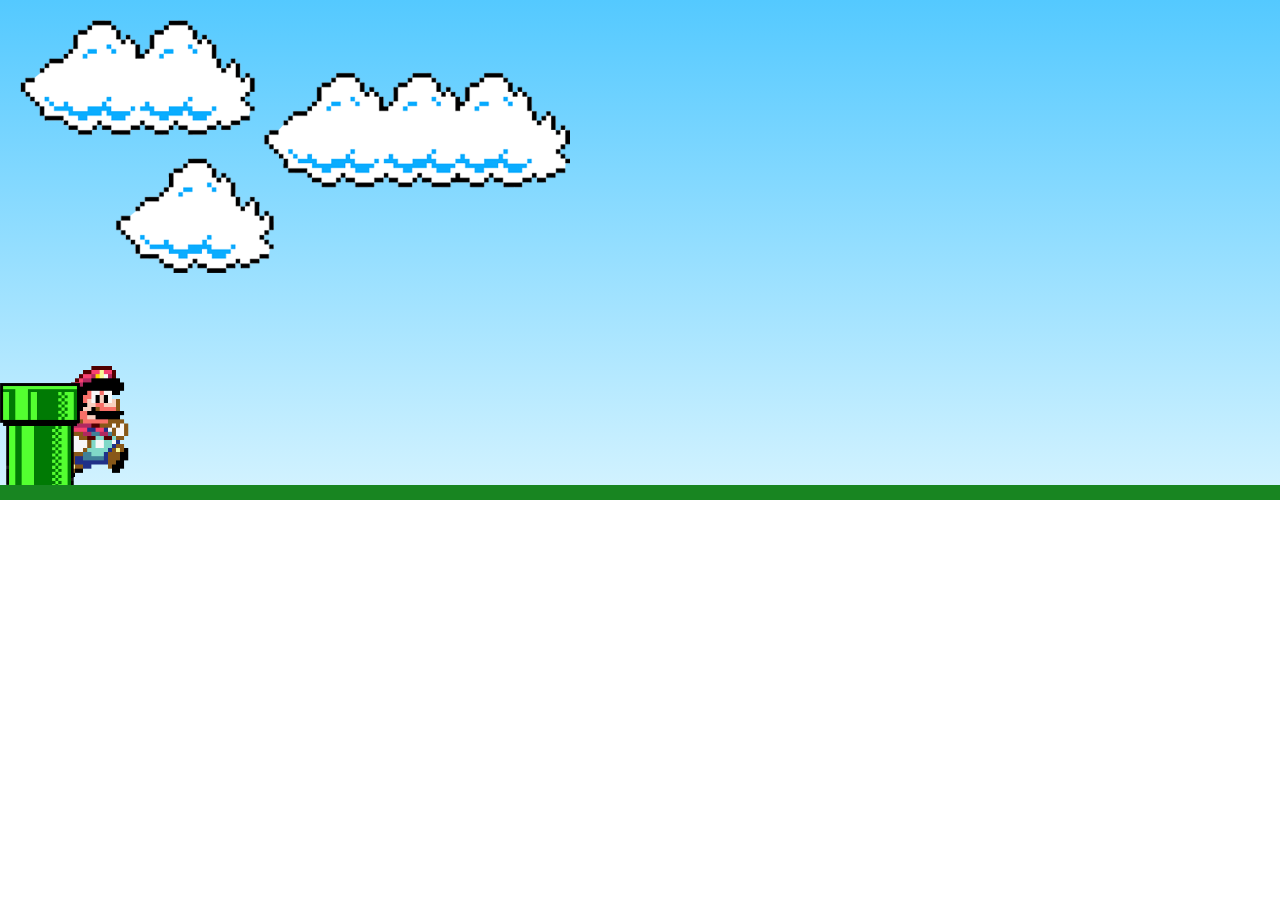
<file: index.html>
<!DOCTYPE html>
<html lang="pt-br">
<head>
    <meta charset="UTF-8">
    <meta name="viewport" content="width=device-width, initial-scale=1.0">
    
    <link rel="stylesheet" href="./public/css/style.css">
    <script src="./public/js/script.js" defer></script>
    
    
    <title>Mario Jump</title>
</head>
<body>
    
    <div class="game-board">

        <img src="./public/img/clouds.png" class="clouds">
        <img src="./public/img/mario.gif" class="mario">
        <img src="./public/img/pipe.png" class="pipe">

    </div>


</body>
</html>
</file>
<file: public/css/style.css>
* {
    margin: 0;
    padding: 0;
    box-sizing: border-box;
}

.game-board {
    width: 100%;
    height: 500px;
    border-bottom: 15px solid #188521;
    margin: 0 auto;
    position: relative;
    overflow: hidden;
    background: linear-gradient(#54c9ff, #d1f2ff);
}

.pipe {
    position: absolute;
    bottom: 0;
    width: 80px;
    animation: pipe-animation 1.5s infinite linear;
}

.mario {
    width: 150px;
    position: absolute;
    bottom: 0;
}

.jump {
    animation: jump 500ms ease-in-out;
}

.clouds {
    position: absolute;
    width: 550px;
    margin: 20px;
    animation: clouds-animation 20s infinite linear;
}

@keyframes pipe-animation{
    from {
        right: -80px;
    }
    to {
        right: 100%;
    }
}

@keyframes jump{
    0% {
        bottom: 0;
    }
    40% {
        bottom: 180px;
    }
    50% {
        bottom: 180px;
    }
    60% {
        bottom: 180px;
    }
    100% {
        bottom: 0;
    }
}

@keyframes clouds-animation {
    from {
        right: -550px;
    }
    to {
        right: 100%;
    }
}
</file>
